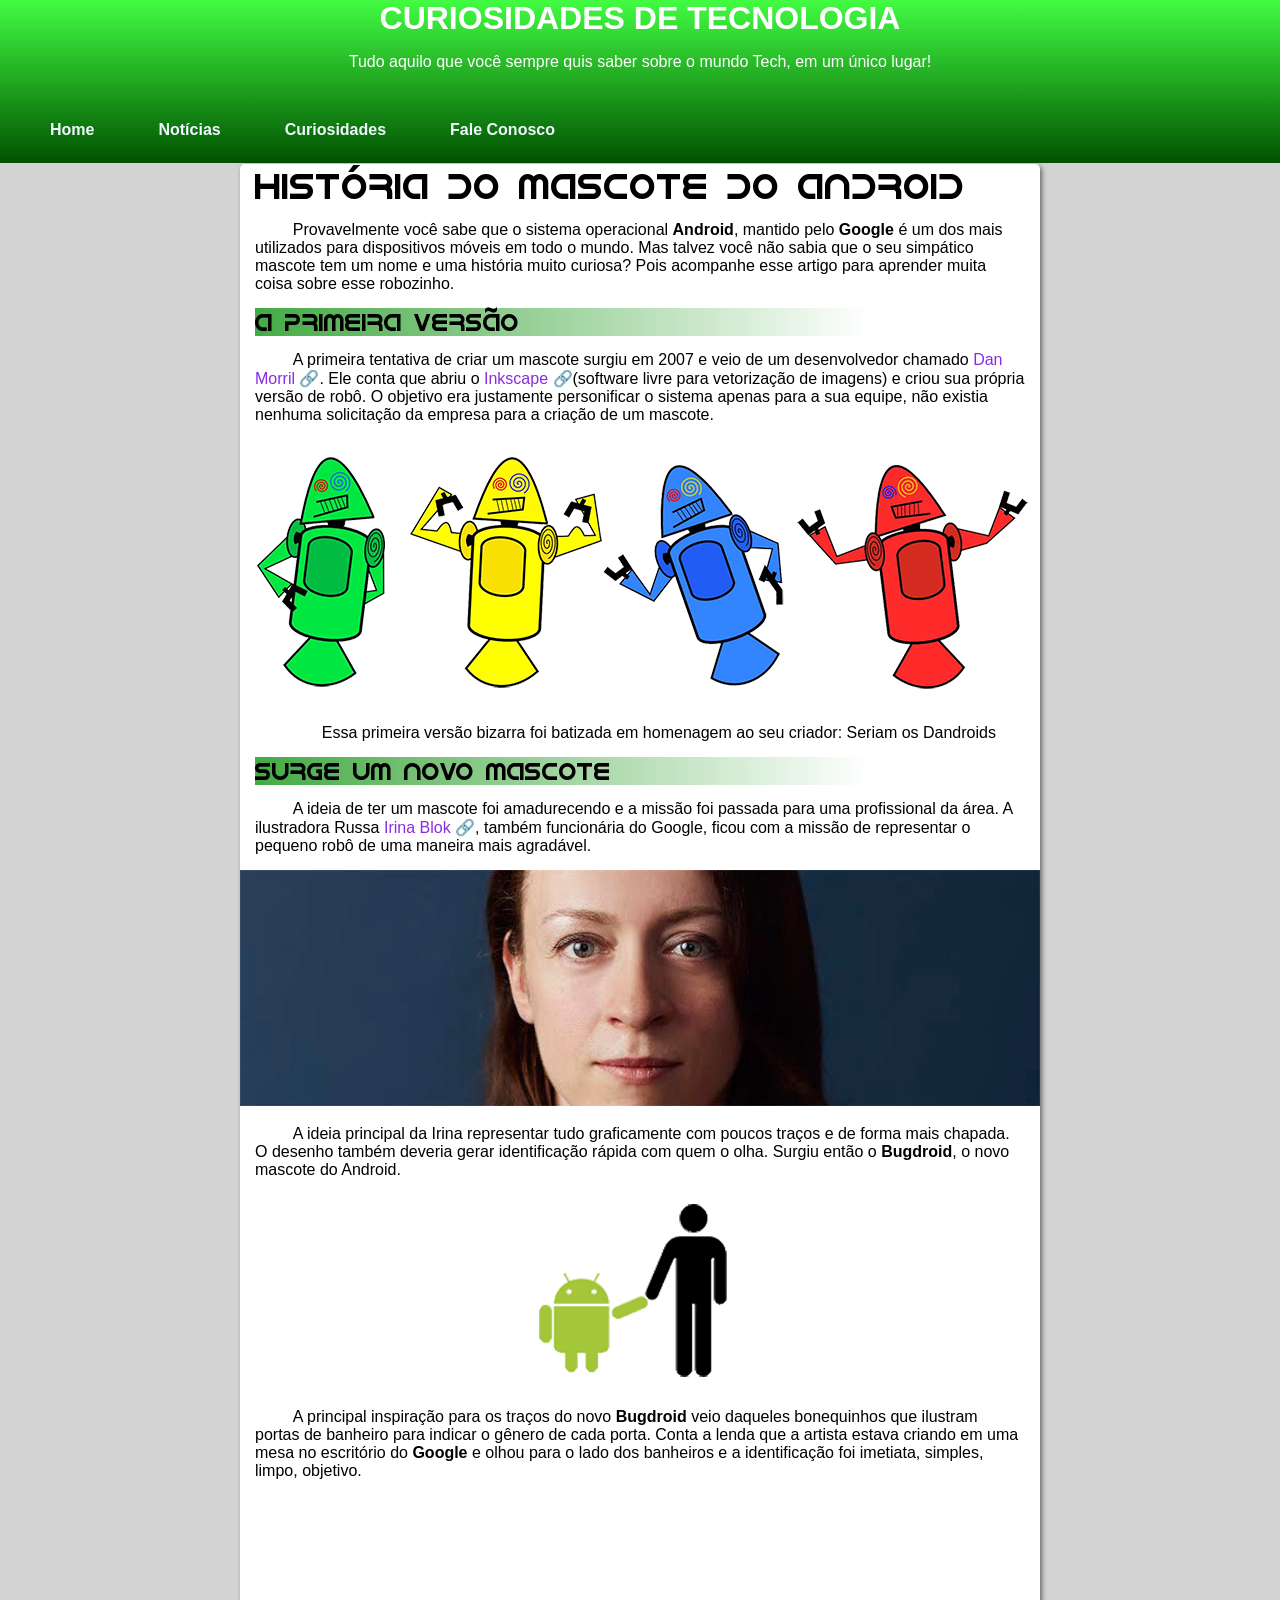
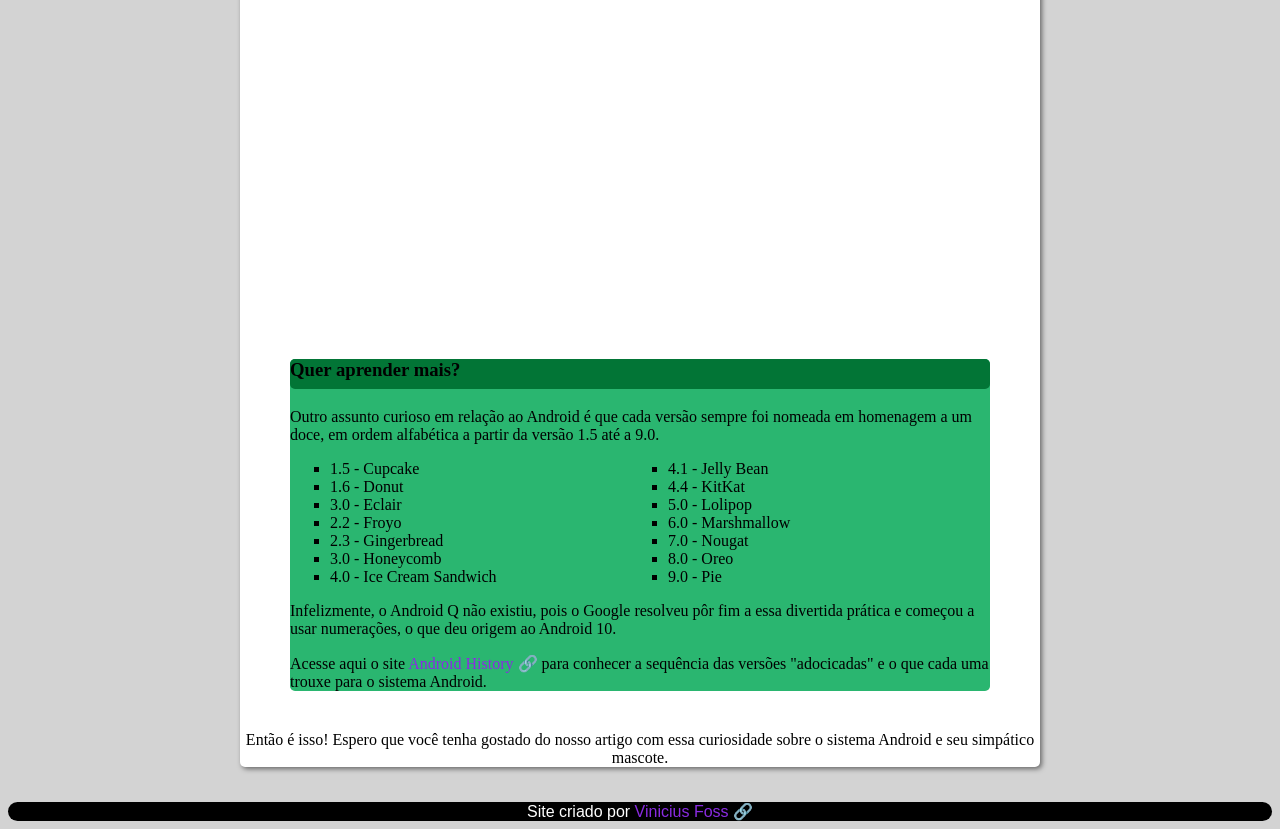
<file: index.html>
<!DOCTYPE html>
<html lang="pt-br">
<head>
    <meta charset="UTF-8">
    <meta http-equiv="X-UA-Compatible" content="IE=edge">
    <meta name="viewport" content="width=device-width, initial-scale=1.0">
    <title>Desafio HTML & CSS</title>
    <link rel="stylesheet" href="style.css">
    <link rel="shortcut icon" href="images/favicon.ico" type="image/x-icon">
</head>
<body>
    <header>
        <div>
            <h1 class="opa">CURIOSIDADES DE TECNOLOGIA</h1>
            <p class="opa">Tudo aquilo que você sempre quis saber sobre o mundo Tech, em um único lugar!</p>
        </div>
        <div id="ieie">
            <nav>
                <a href="home.html">Home</a>
                <a href="home.html">Notícias</a>
                <a href="home.html">Curiosidades</a>
                <a href="home.html">Fale Conosco</a>
            </nav>
        </div>
    </header>
        <main>
            <article>
                <h1 style="font-family: myFirstFont; font-size: 36px; margin: 15px;">HISTÓRIA DO MASCOTE DO ANDROID</h1>
                <p class="indent">Provavelmente você sabe que o sistema operacional <strong>Android</strong>, mantido pelo <strong>Google</strong> é um dos mais utilizados para dispositivos móveis em todo o mundo. Mas talvez você não sabia que o seu simpático mascote tem um nome e uma história muito curiosa? Pois acompanhe esse artigo para aprender muita coisa sobre esse robozinho.</p>
                <h2 class="robo">A PRIMEIRA VERSÃO</h2>
                <p class="indent">A primeira tentativa de criar um mascote surgiu em 2007 e veio de um desenvolvedor chamado <a href="https://androidcommunity.com/dan-morrill-shows-us-the-android-mascot-that-almost-was-20130103/?mwg_rnd=6005545" target="_blank">Dan Morril</a>. Ele conta que abriu o <a href="https://inkscape.org/" target="_blank">Inkscape</a>(software livre para vetorização de imagens) e criou sua própria versão de robô. O objetivo era justamente personificar o sistema apenas para a sua equipe, não existia nenhuma solicitação da empresa para a criação de um mascote.</p>
                <div style="text-align: center;">
                    <img src="images/dan-droids.png" alt="">
                </div>
                <p class="indent" style="text-align:center; ">Essa primeira versão bizarra foi batizada em homenagem ao seu criador: Seriam os Dandroids</p>
                <h2 class="robo">SURGE UM NOVO MASCOTE</h2>
                <p class="indent">A ideia de ter um mascote foi amadurecendo e a missão foi passada para uma profissional da área. A ilustradora Russa <a href="https://en.wikipedia.org/wiki/Irina_Blok" target="_blank">Irina Blok</a>, também funcionária do Google, ficou com a missão de representar o pequeno robô de uma maneira mais agradável.</p>
                
                    <picture>
                        <source media="(max-width: 600px)" style="margin: auto;" srcset="images/irina-blok-pq.jpg">
                        <img src="images/irina-blok.jpg" alt="">
                    </picture>
                
                <p class="indent">A ideia principal da Irina representar tudo graficamente com poucos traços e de forma mais chapada. O desenho também deveria gerar identificação rápida com quem o olha. Surgiu então o <strong>Bugdroid</strong>, o novo mascote do Android.</p>
                <div style="text-align:center ;">
                    <img src="images/bugdroid.png" alt="">
                </div>
                <p class="indent" style="margin-bottom:80px ;">A principal inspiração para os traços do novo <strong>Bugdroid</strong> veio daqueles bonequinhos que ilustram portas de banheiro para indicar o gênero de cada porta. Conta a lenda que a artista estava criando em uma mesa no escritório do <strong>Google</strong> e olhou para o lado dos banheiros e a identificação foi imetiata, simples, limpo, objetivo.</p>
                                   
                    <div style="text-align: center; position: absolut; " >
                        <iframe width="560" height="315" src="https://www.youtube.com/embed/l2UDgpLz20M?start=1" title="YouTube video player" frameborder="0" allow="accelerometer; autoplay; clipboard-write; encrypted-media; gyroscope; picture-in-picture" allowfullscreen></iframe>
                    </div>
                


            </article>
            <aside>
                <h3 style="margin-top: 80px;">Quer aprender mais?</h3>
                <p>Outro assunto curioso em relação ao Android é que cada versão sempre foi nomeada em homenagem a um doce, em ordem alfabética a partir da versão 1.5 até a 9.0.</p>
                <ul style="list-style-type: square;">
                    
                    <li>1.5 - Cupcake</li>
                    <li>1.6 - Donut</li>
                    <li>3.0 - Eclair</li>
                    <li>2.2 - Froyo</li>
                    <li>2.3 - Gingerbread</li>
                    <li>3.0 - Honeycomb</li>
                    <li>4.0 - Ice Cream Sandwich</li>
                    <li>4.1 - Jelly Bean</li>
                    <li>4.4 - KitKat</li>
                    <li>5.0 - Lolipop</li>
                    <li>6.0 - Marshmallow</li>
                    <li>7.0 - Nougat</li>
                    <li>8.0 - Oreo</li>
                    <li>9.0 - Pie</li>
                </ul>
                <p>Infelizmente, o Android Q não existiu, pois o Google resolveu pôr fim a essa divertida prática e começou a usar numerações, o que deu origem ao Android 10.</p>
                <p>Acesse aqui o site <a href="https://www.javatpoint.com/android-history-and-versions?mwg_rnd=5074050" target="_blank">Android History</a> para conhecer a sequência das versões "adocicadas" e o que cada uma trouxe para o sistema Android.</p>
            </aside>           
            <p style="text-align: center;">Então é isso! Espero que você tenha gostado do nosso artigo com essa curiosidade sobre o sistema Android e seu simpático mascote.</p>
        </main>    
    <footer>       
        <p>Site criado por <a href="https://www.linkedin.com/in/vinicius-foss-644b931b6/" target="_blank">Vinicius Foss</a></p>
    </footer>
</body>
</html>
</file>
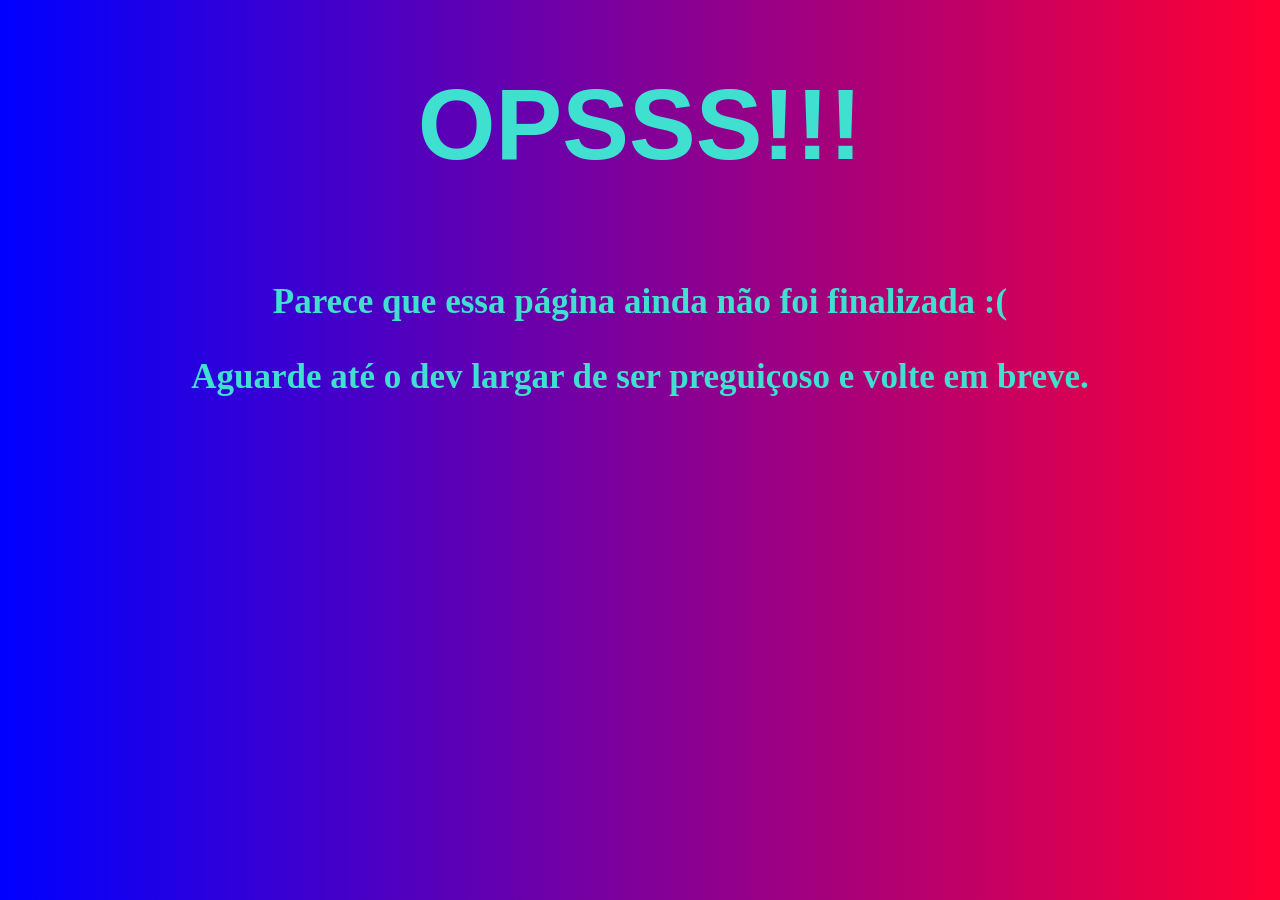
<file: home.html>
<!DOCTYPE html>
<html lang="en">
<head>
    <meta charset="UTF-8">
    <meta http-equiv="X-UA-Compatible" content="IE=edge">
    <meta name="viewport" content="width=device-width, initial-scale=1.0">
    <title>Home</title>
</head>
<style>
    body{
        background-image: linear-gradient(to left ,rgb(255, 0, 51), blue);
    }
    h1{
        color: turquoise;
        text-align: center;
        font-family: Arial, Helvetica, sans-serif;
        font-size: 100px;

    }
    p{       
        font-weight: bold;
        text-align: center;
        color: turquoise;
        font-size: 35px;
    }
    #pzinho{
        margin-top: 100px;
    }
</style>
<body>
    <h1>OPSSS!!!</h1>
    <p id="pzinho">Parece que essa página ainda não foi finalizada :(</p>
    <p>Aguarde até o dev largar de ser preguiçoso e volte em breve.</p>   
</body>
</html>
</file>
<file: style.css>
body{
    background-color: lightgrey;
}
nav>a{
    color: aliceblue;
    margin: 10px 20px 100px 20px;
    font-family: 'Segoe UI', Tahoma, Geneva, Verdana, sans-serif;
    padding: 10px;
    text-decoration: none;
    font-weight: bold;
    transition-duration: .5s;
}
div>nav{
    margin: 50px 0px 0px 10px;
}
#ieie{
    margin: 10px;
}
header{
    background-image: linear-gradient(rgb(66, 252, 66), rgb(0, 82, 0));
    margin: 8px -8px -14px -8px;
    height: 163px;
    
}
header>div>h1{
    text-align: center;
    font-weight: 600;
    color: white;
    margin: -8px 0px 0px 0px;;
}
header>div>p{
    text-align: center;
    color: white;
    font-weight: 300;
    
}
p>a::after{
    content: ' 🔗';
}
a{
    text-decoration: none;
    color: blueviolet;
}
.opa{
    font-family: 'Segoe UI', Tahoma, Geneva, Verdana, sans-serif;
}
.indent{
    font-family: 'Segoe UI', Tahoma, Geneva, Verdana, sans-serif;
    text-indent: 1cm;
    margin: 15px;
}
nav>a:hover{
    background-color: rgb(82, 184, 82);
    text-decoration: dashed;
    border-radius: 8px;
}
main{
    margin: auto;
    background-color: white;  

    box-shadow: 2px 2px 5px 0px rgb(0 0 0 / 51%);
    border-radius: 5px;

    min-width: 320px;
    max-width: 800px;
    
}
.robo{
    background-image: linear-gradient(to right, rgb(68, 170, 68) , white 80%);
    font-family: myFirstFont;
    margin: 15px;
}
aside>h3{
 background-color: rgb(2, 117, 54);
 height: 30px;
 border-radius: 5px;

}
aside{
    margin: 40px 50px;
    background-color: rgb(42, 182, 112);
    border-radius: 5px;
}
aside>ul{
    columns: 2;
}
footer{
    margin: 35px 0px 0px 0px;
    text-align: center;
    background-color: rgb(0, 0, 0);
    border-radius: 20px;
}
footer>p{
    margin: 0;
}
@font-face {
    font-family: myFirstFont;
    src: url(fontes/idroid.otf);
    font-weight: bold;
  }
#mds{
    text-align: center;
    margin: auto;
    background-color: green;
    width: 800px;
    height: 350px;
}
footer>p{
    font-family: Arial, Helvetica, sans-serif;
    color: white;
    
}
</file>
